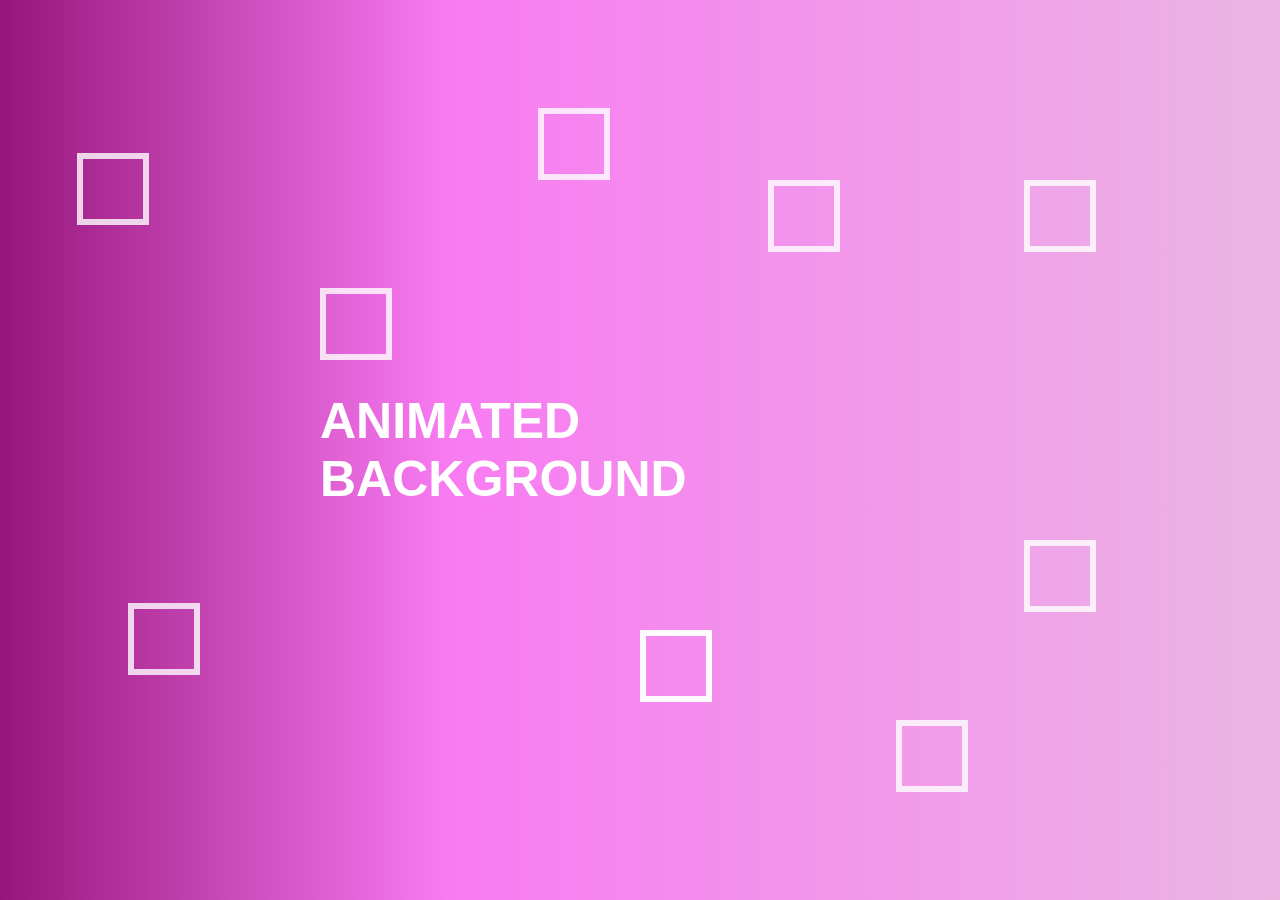
<file: index.html>
<!DOCTYPE html>
<html lang="en">
<head>
    <meta charset="UTF-8">
    <title>Animated Background Carren 9C 7</title>
    <link rel="stylesheet" href="style.css">
</head>
<body>
    <div class="wrapper">
        <h2>Animated Background</h2>
        <div class="box">
            <div></div>
            <div></div>
            <div></div>
            <div></div>
            <div></div>
            <div></div>
            <div></div>
            <div></div>
            <div></div>
            <div></div>
        </div>
    </div>
</body>
</html>
</file>
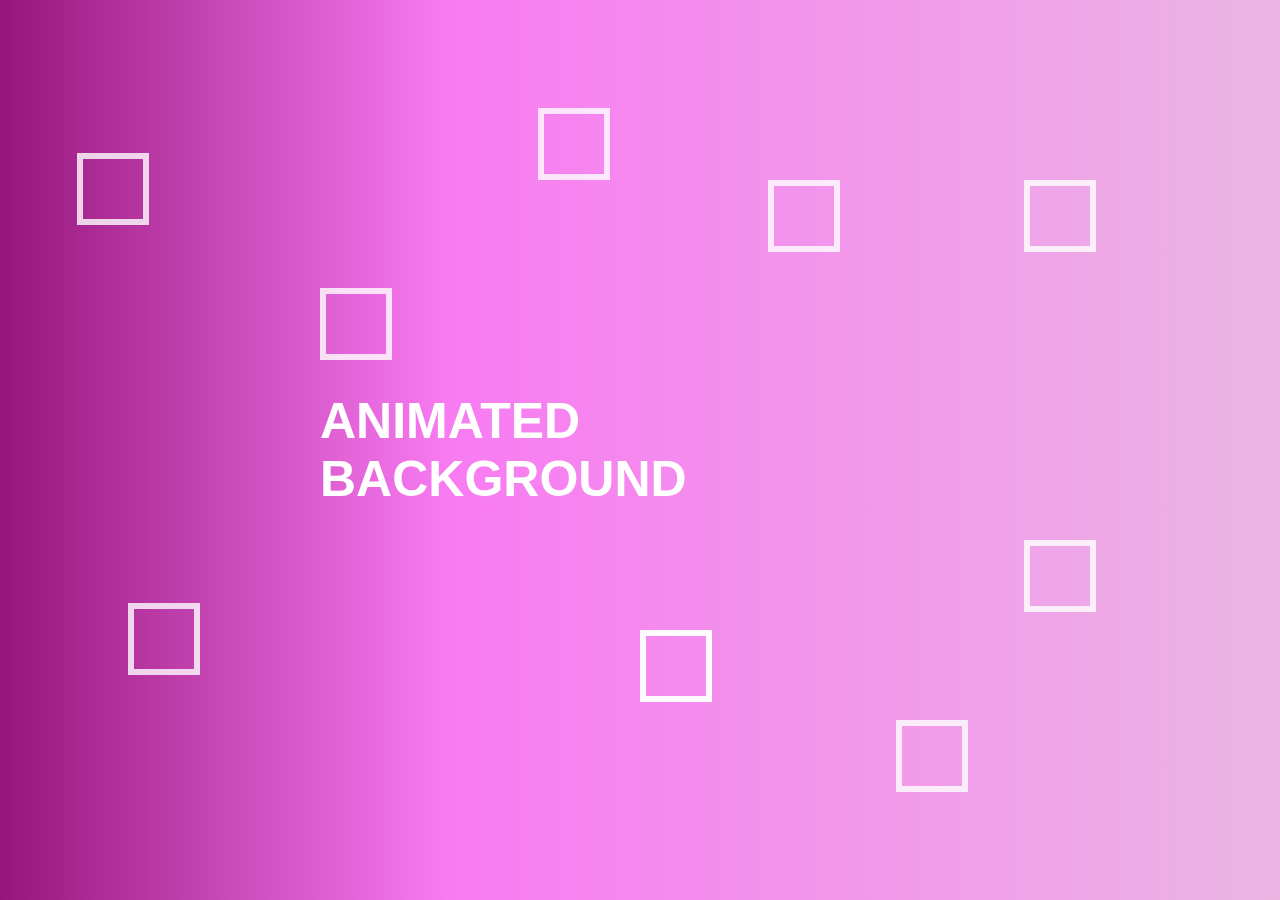
<file: Animated CSS.index.html>
<!DOCTYPE html>
<html lang="en">
<head>
    <meta charset="UTF-8">
    <title>Animated Background Carren 9C 7</title>
    <link rel="stylesheet" href="style.css">
</head>
<body>
    <div class="wrapper">
        <h2>Animated Background</h2>
        <div class="box">
            <div></div>
            <div></div>
            <div></div>
            <div></div>
            <div></div>
            <div></div>
            <div></div>
            <div></div>
            <div></div>
            <div></div>
        </div>
    </div>
</body>
</html>
</file>
<file: style.css>
body{
    margin: 0;
    padding: 0;
}
.wrapper{
    position: absolute;
    width: 100%;
    height: 100%;
    overflow: hidden;
    background: linear-gradient(90deg, rgb(151, 21, 123) 0%, rgb(248, 123, 242)35%, rgb(235, 181, 227)100%);
}
h2{
    font-family: Arial, Helvetica, sans-serif;
    position: absolute;
    top: 50%;
    left: 50%;
    transform: translate(-50%, -50%);
    font-size: 50px ;
    font-weight: bold;
    color: #fff;
    text-transform: uppercase;
    margin: 0;
}
.box div{
    position: absolute;
    width: 60px;
    height: 60px;
    background-color:transparent;
    border: 6px solid rgba(255,255,255,0.8);
}
.box div:nth-child(1){
    top: 12%;
    left: 42%;
    animation: animate 10s linear infinite;
}
.box div:nth-child(2){
    top: 70%;
    left: 50%;
    animation: animate 10s linear infinite;
}
.box div:nth-child(3){
    top: 17%;
    left: 6%;
    animation: animate 9s linear infinite;
}
.box div:nth-child(4){
    top:20%;
    left: 60%;
    animation: animate 10s linear infinite;
}
.box div:nth-child(5){
    top: 67%;
    left: 10%;
    animation: animate 6s linear infinite;
}
.box div:nth-child(6){
    top: 80%;
    left: 70%;
    animation: animate 12s linear infinite;
}
.box div:nth-child(7){
    top: 60%;
    left: 80%;
    animation: animate 15s linear infinite;
}
.box div:nth-child(8){
    top: 32%;
    left: 25%;
    animation: animate 16s linear infinite;
}
.box div:nth-child(9){
    top: 70%;
    left: 50%;
    animation: animate 10s linear infinite;
}
.box div:nth-child(10){
    top: 20%;
    left: 80%;
    animation: animate 5s linear infinite;
}

@keyframes animate{
    0%{ 
        transform: scale(0) translateY(0) rotate(0);
        opicity: 1;
    }
    100%{
        transform: scale(1.3) translateY(-90px) rotate(360deg);
        opacity: 0;
    }

}
</file>
